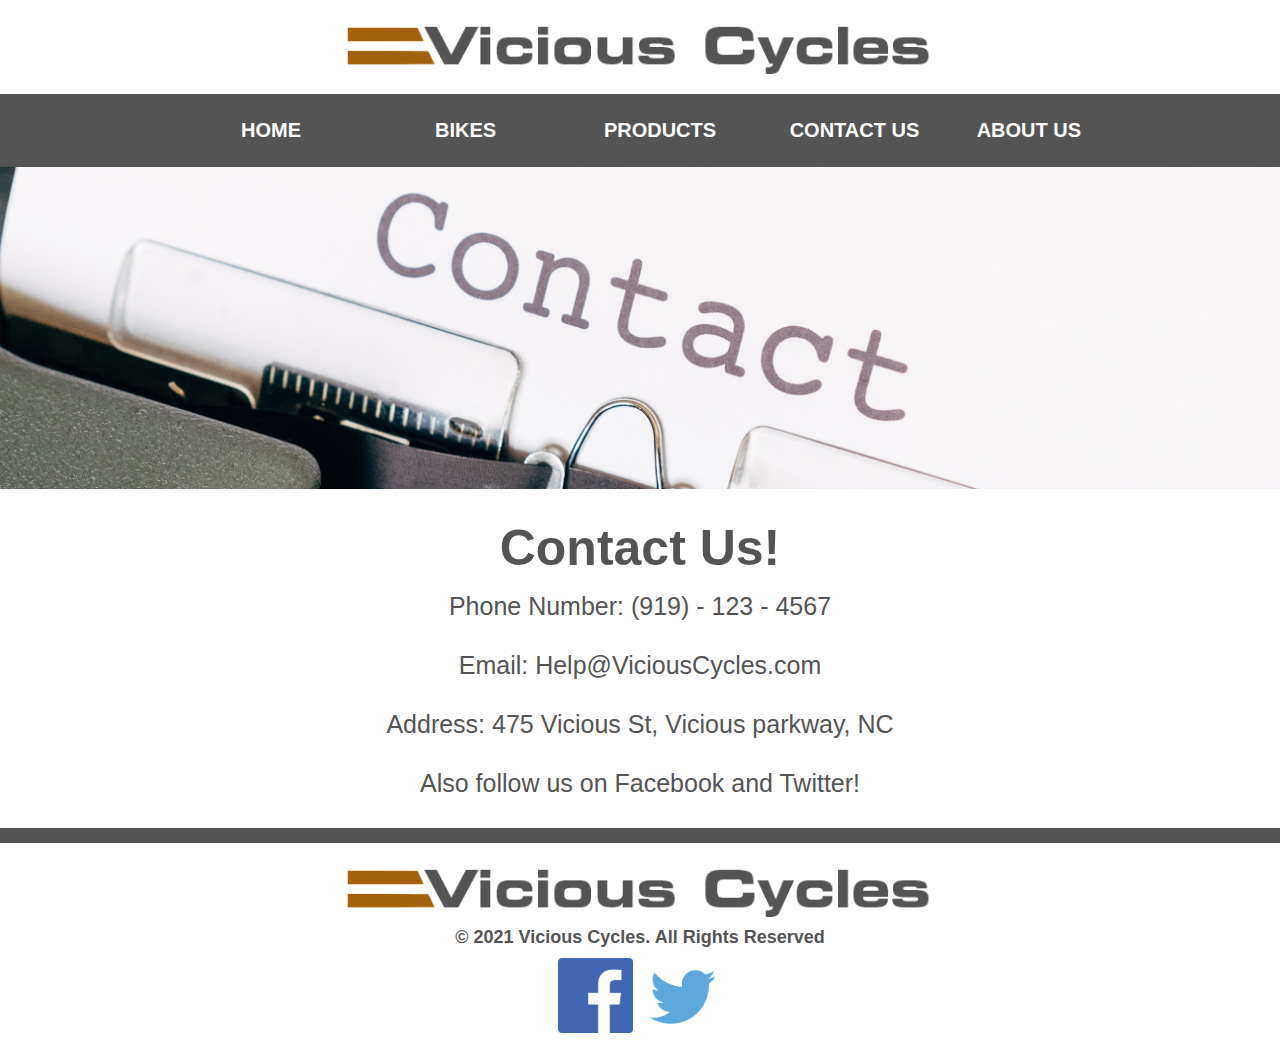
<file: Web 140 Project/Contactus.html>
<!DOCTYPE html>
<html lang="en">
<head>
    <meta charset="UTF-8">
    <meta http-equiv="X-UA-Compatible" content="IE=edge">
    <meta name="viewport" content="width=device-width, initial-scale=1.0">
    <title>Vicious Cycles</title>
    <link rel="stylesheet" href="styles.css">
</head>

<body>

    <header>
        <img src="images/vicious-cycles-logo.png" alt="Vicious Cycles logo" class="logo">
    </header>

    <div class="navbar">
    
        <ul>
            <li><a href="Index.html">Home</a></li>
            <li><a href="Bikes.html">Bikes</a></li>
            <li><a href="Products.html">Products</a></li>
            <li><a href="Contactus.html">Contact Us</a></li>
    
            <li class="Aboutus">
            <button class="AbtDrp">About Us</button>
                <div class="about-us">
                    <a href="Whoarewe.html">Who are we?</a>
                    <a href="wherearewebased.html">Where are we based?</a>
                    <a href="Schedule.html">Schedule</a>
                </div>
            </li>
        </ul>
    </div>
    <img src="images/markus-winkler-q3QPw37J6Xs-unsplash.jpg" class="contact" alt="typewriter with the words contact us on it">

        <h2 class="contacth2">Contact Us!</h2>
            <p class="contactp"> Phone Number: (919) - 123 - 4567</p>
            <p class="contactp"> Email: Help@ViciousCycles.com</p>
            <p class="contactp"> Address: 475 Vicious St, Vicious parkway, NC</p>
            <p class="contactp"> Also follow us on Facebook and Twitter!</p>
            
    <footer>
        <img src="images/vicious-cycles-logo.png" alt="Vicious Cycles logo" class="footer-logo">
    
        <p>© 2021 Vicious Cycles. All Rights Reserved</p>
        <div class= "social">
            <div>
            <a href="https://www.facebook.com/" target="_blank"><img src="images/fb_icon_325x325.png" alt="Facebook Logo" class="fb-logo"></a>
            </div>
            <div>
            <a href="https://twitter.com/login" target="_blank"><img src="images/10wmt-superJumbo-v4.jpg" alt="Twitter Logo" class="tw-logo"></a>
            </div>
        </div>
    </footer>

</body>

</html>
</file>
<file: Web 140 Project/styles.css>
* {
     margin: 0px;
     padding: 0px;
     color: #545454;
     font-family: sans-serif;
 }
 
 header {
     width: 100%;
     overflow: hidden;
     margin-top: 20px;
     margin-bottom: 20px;
 }

 body {
     background-color: #fff;
 }

 .logo, .footer-logo {
     display: block;
     margin-left: auto;
     margin-right: auto;
     width: 50%;
     max-width: 600px;
 }

 .navbar ul {
     list-style: none;
     background: #545454;
     padding: 0;
     margin: 0;
     text-align: center;
 }

 .navbar li {
     display: inline-block;
 }

 .navbar a {
    text-decoration: none;
    color: #fff;
    width: 150px;
    display: block;
    padding: 25px 20px;
    font-size: 20px;
    text-transform: uppercase;
    font-weight: bold;
    text-align: center;
  }
  
  .Aboutus .AbtDrp {
    font-size: 20px;
    width: 150px;
    font-weight: bold;
    border: none;
    color: #fff;
    background-color: inherit;
    font-family: inherit;
    margin-top: 0px;
    text-transform: uppercase;
    padding: 25px 20px;
  }

    .navbar a:hover, .Aboutus:hover .AbtDrp {
        background-color: #a3620a;
      }

  .about-us {
    display: none;
    position: absolute;
    background-color: #fff;
    min-width: 100px;
    box-shadow: 0px 10px 18px 0px rgba(0,0,0,0.2);
  }

  .about-us a {
    float: none;
    color: #a3620a;
    text-decoration: none;
    display: block;
    text-align: center;
  }

  .about-us a:hover {
    background-color: #ddd;
  }

  .Aboutus:hover .about-us {
    display: block;
  }

  .mobile-icon {
      width: 25px;
      cursor: pointer;
      display: none;
  }

  .grid { 
    display: grid; 
    grid-template-columns: auto auto auto; 
    text-align: center;
  }

  .grid p {
      color: #545454;
      margin-left: 10px;
      margin-right: 10px;
      margin-bottom: 10px;
  }

  .grid h2 {
      color: #545454;
      margin-top: 10px;
  }

  .bikewall {
      display: flex;
      max-width: 100%;
      max-height: 100%;
  }

  body, img {
      width: fit-content;
  }

  table {
      width: 100%;
      margin-left: auto;
      margin-right: auto;
      padding-top: 20px;
      padding-bottom: 20px;
      background-color: #a3620a;
  }

  th, td {
      padding: 10px;
      color: #fff;
  }

  th {
    font-size: 30px;
    color: #fff;
  }

  td {
      text-align: center;
      font-size: 25px;
  }

  table a {
    text-decoration: none;
    font-weight: bolder;
    border-radius: 12px;
    padding: 7px;
    border: 2px solid #545454;
    background-color: #545454;
    color: #fff;
}

.other {
    padding-top: 5px;
}

.other:hover {
    background-color: #a3620a;
    color: #fff;
}

.foundimg {
    width: 300px;
    float: left;
    margin: 60px 35px 30px 35px;
}

.founder p {
    font-size: 25px;
    margin: 35px 35px;
}

.founder h2 {
    font-size: 35px;
    margin: 25px 25px;
}

a {
    text-decoration: none;
}

.TenBikes {
    width: max-content;
    padding: 20px;
    display: block;
    margin: 0 auto;
    margin-bottom: 20px;
    font-size: 25px;
    font-weight: bold;
    border: 3px solid #545454;
    border-radius: 15px;
    background-color: #545454;
    color: #fff;
}

.TenBikes:hover {
    background-color: #a3620a;
    color: #fff;
    border: 3px solid #a3620a;
}
    
.footer-logo {
    margin-top: 20px;
    margin-bottom: 10px;
}

footer p {
    font-size: 18px;
    margin-bottom: 10px;
    text-align: center;
    font-weight: bold;
    color: #545454;
}

footer {
    border-top: 15px solid #545454;
}

.social {
    display: grid;
    grid-template-columns: auto auto;
}

.fb-logo {
    float:right;
    margin-right: 15px;
    margin-bottom: 15px;
    display: flex;
    width: 75px;
   
}

.tw-logo {
    display: flex;
    width: 75px;
}

.map {
    display: block;
    width: 50%;
    margin: 0 auto;
    margin-top: 30px;
    margin-bottom: 30px;
}

.whereh2 {
    max-width: 75%;
    margin: 0 auto;
    font-size: 50px;
    text-align: center;
    margin-bottom: 15px;
}

.wherep {
    max-width: 75%;
    margin: 0 auto;
    font-size: 25px;
    text-align: center;
    margin-bottom: 30px;
}

.Qmark {
    display: block;
    width: 50%;
    margin: 0 auto;
    margin-top: 30px;
    margin-bottom: 30px;
}

.whoh2 {
    max-width: 75%;
    margin: 0 auto;
    font-size: 50px;
    text-align: center;
    margin-bottom: 15px;
}

.whop {
    max-width: 75%;
    margin: 0 auto;
    font-size: 25px;
    text-align: center;
    margin-bottom: 30px;
}

.form-img {
    display: block;
    width: 100%;
    margin: 0 auto;
}

.appth2 {
    font-size: 50px;
    display: block;
    text-align: center;
    margin-top: 30px;
    margin-bottom: 30px;
    color: #545454;
}

fieldset {
    padding-bottom: 10px;
    text-align: center;
    border: none;
    border-bottom: 5px solid #545454;
}

legend {
    padding-top: 10px;
    margin-top: 15px;
    margin-bottom: 15px;
    font-weight: bolder;
    color: #545454;
}

label {
    padding: 10px;
    color: #545454;
    
}

select {
    margin-top: 15px;
    margin-bottom: 15px;
    color: #545454;
}

input {
    margin-bottom: 15px;
}

.home {
    text-align: center;
    border: 5px solid #545454;
    background-color: #545454;
    color: #fff;
    
}

#submit {
    border-bottom: none;
    margin-bottom: 15px;
    color: #545454;
}

#other {
    border-bottom: none;
}

#Services {
    padding-top: 50px;
    padding-bottom: 15px;
    display: block;
    text-align: center;
}

#ulservice {
    justify-content: center;
    display: flex; }

    .service {
        margin-left: 40px;
        padding-bottom: 50px;
    }

    .contact {
        display: block;
        width: 100%;
        margin: 0 auto;}

    .contacth2 {
        max-width: 75%;
        margin: 0 auto;
        font-size: 50px;
        text-align: center;
        margin-bottom: 15px;
        margin-top: 30px;
        }
        
    .contactp {
        max-width: 75%;
        margin: 0 auto;
        font-size: 25px;
        text-align: center;
        margin-bottom: 30px;
        }

    .From {
        text-align: center;
        border: 5px solid #a3620a;
        background-color: #a3620a;
        color: #fff;
    }

    .wherefrom {
        width: max-content;
        padding: 20px;
        display: block;
        margin: 0 auto;
        margin-bottom: 20px;
        font-size: 25px;
        font-weight: bold;
        border: 3px solid #545454;
        border-radius: 15px;
        background-color: #545454;
        color: #fff;
    }
    
    .wherefrom:hover {
        background-color: #a3620a;
        color: #fff;
        border: 3px solid #a3620a;
    }
</file>
